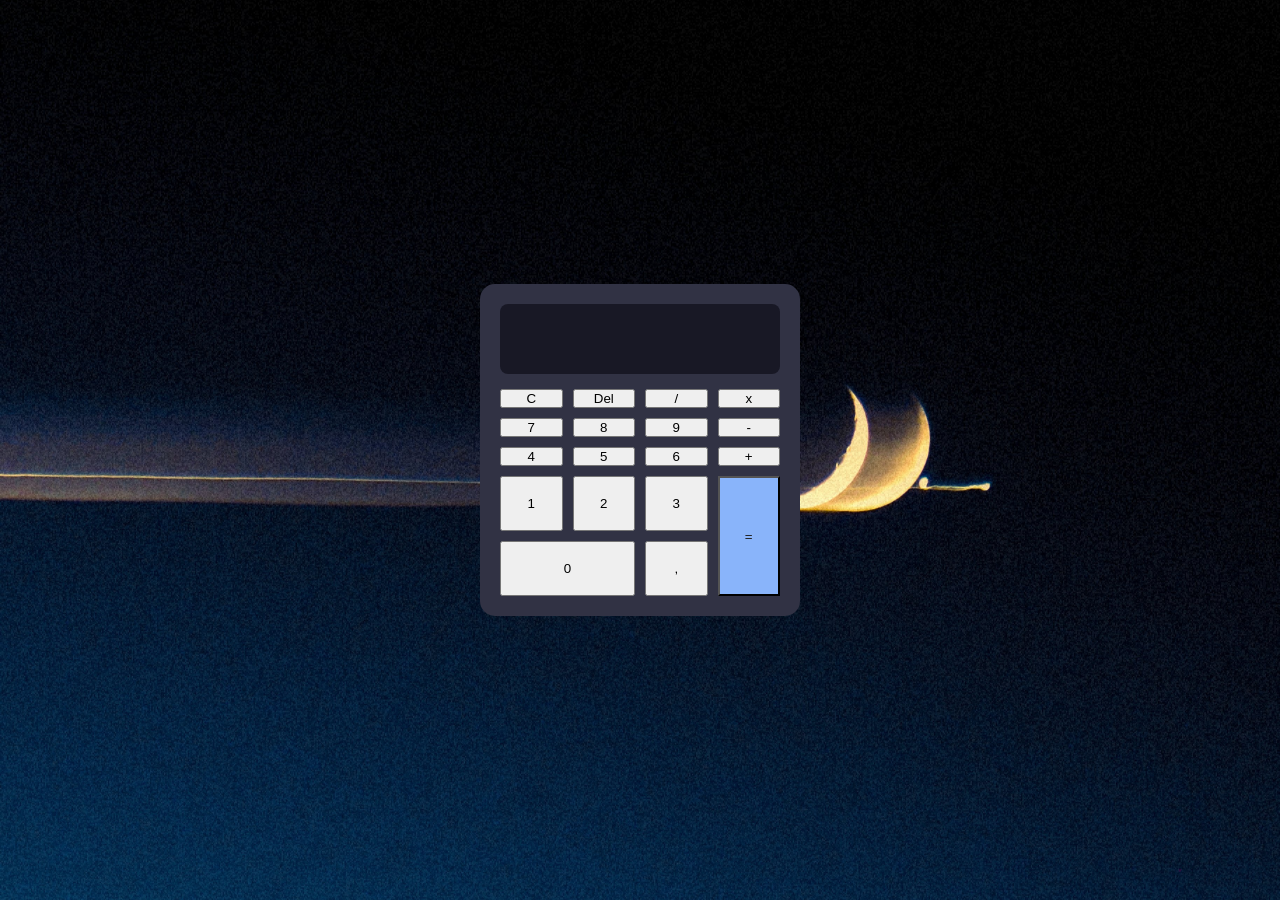
<file: index.html>
<!DOCTYPE html>
<html lang="en">
<head>
    <meta charset="UTF-8">
    <meta name="viewport" content="width=device-width, initial-scale=1.0">
    <title>Kalkulator Sederhana</title>

    <link rel="stylesheet" href="style.css">

</head>
<body>

    <div class="kalkulator">
        <input type="text" id="display" disabled>

        <div class="tombol">
            <button onclick="clearDisplay()">C</button>
            <button onclick="deleteNumber()">Del</button>
            <button onclick="appendOperator('/')">/</button>
            <button onclick="appendOperator('*')">x</button>

            <button onclick="appendNumber('7')">7</button>
            <button onclick="appendNumber('8')">8</button>
            <button onclick="appendNumber('9')">9</button>
            <button onclick="appendOperator('-')">-</button>

            <button onclick="appendNumber('4')">4</button>
            <button onclick="appendNumber('5')">5</button>
            <button onclick="appendNumber('6')">6</button>
            <button onclick="appendOperator('+')">+</button>

            <button onclick="appendNumber('1')">1</button>
            <button onclick="appendNumber('2')">2</button>
            <button onclick="appendNumber('3')">3</button>
            <button onclick="calculate()"class="equal">=</button>

            <button onclick="appendNumber(0)"class="zero">0</button>
            <button onclick="appendNumber('.')">,</button>
        </div>
    </div>
    
    <script src="script.js"></script>
</body>
</html>
</file>
<file: style.css>
*{
    margin:0;
    padding:0;
    box-sizing: border-box;

}

body{
    background-image:url(images/HSQ6y4OasAEXebB.jpeg);
    background-size: cover;
    background-position: center;
    background-repeat: no-repeat;
    background-attachment: fixed;

    background-color: #1e1e1e;
    display: flex;
    justify-content: center;
    align-items: center;
    min-height: 100vh;
    font-family: arial, sans-serif;
}

.kalkulator{
    background-color: #313244;
    padding: 20px;
    border-radius: 15px;
    width: 320px;

}

#display{
    width: 100%;
    height: 70px;
    margin-bottom: 15px;
    background-color: #181825;
    color: white;
    font-size: 28px;
    text-align: right;
    padding: 10px;
    border: none;
    border-radius: 8px;

}

.tombol{
    display: grid;
    grid-template-columns: repeat(4, 1fr);
    gap: 10px;

}

tombol{
    height: 55px;
    border: none;
    border-radius: 8px;
    background-color: #45475a;
    color: white;
    font-size: 20px;
    cursor: pointer;

}

tombol:hover{
    background-color: #585b70;
}

.equal{
    background-color: #89b4fa;
    color: #1e1e1e;
    grid-row: span 2;
    height: 120px;
}

.zero{
    grid-column: span 2;
}
</file>
